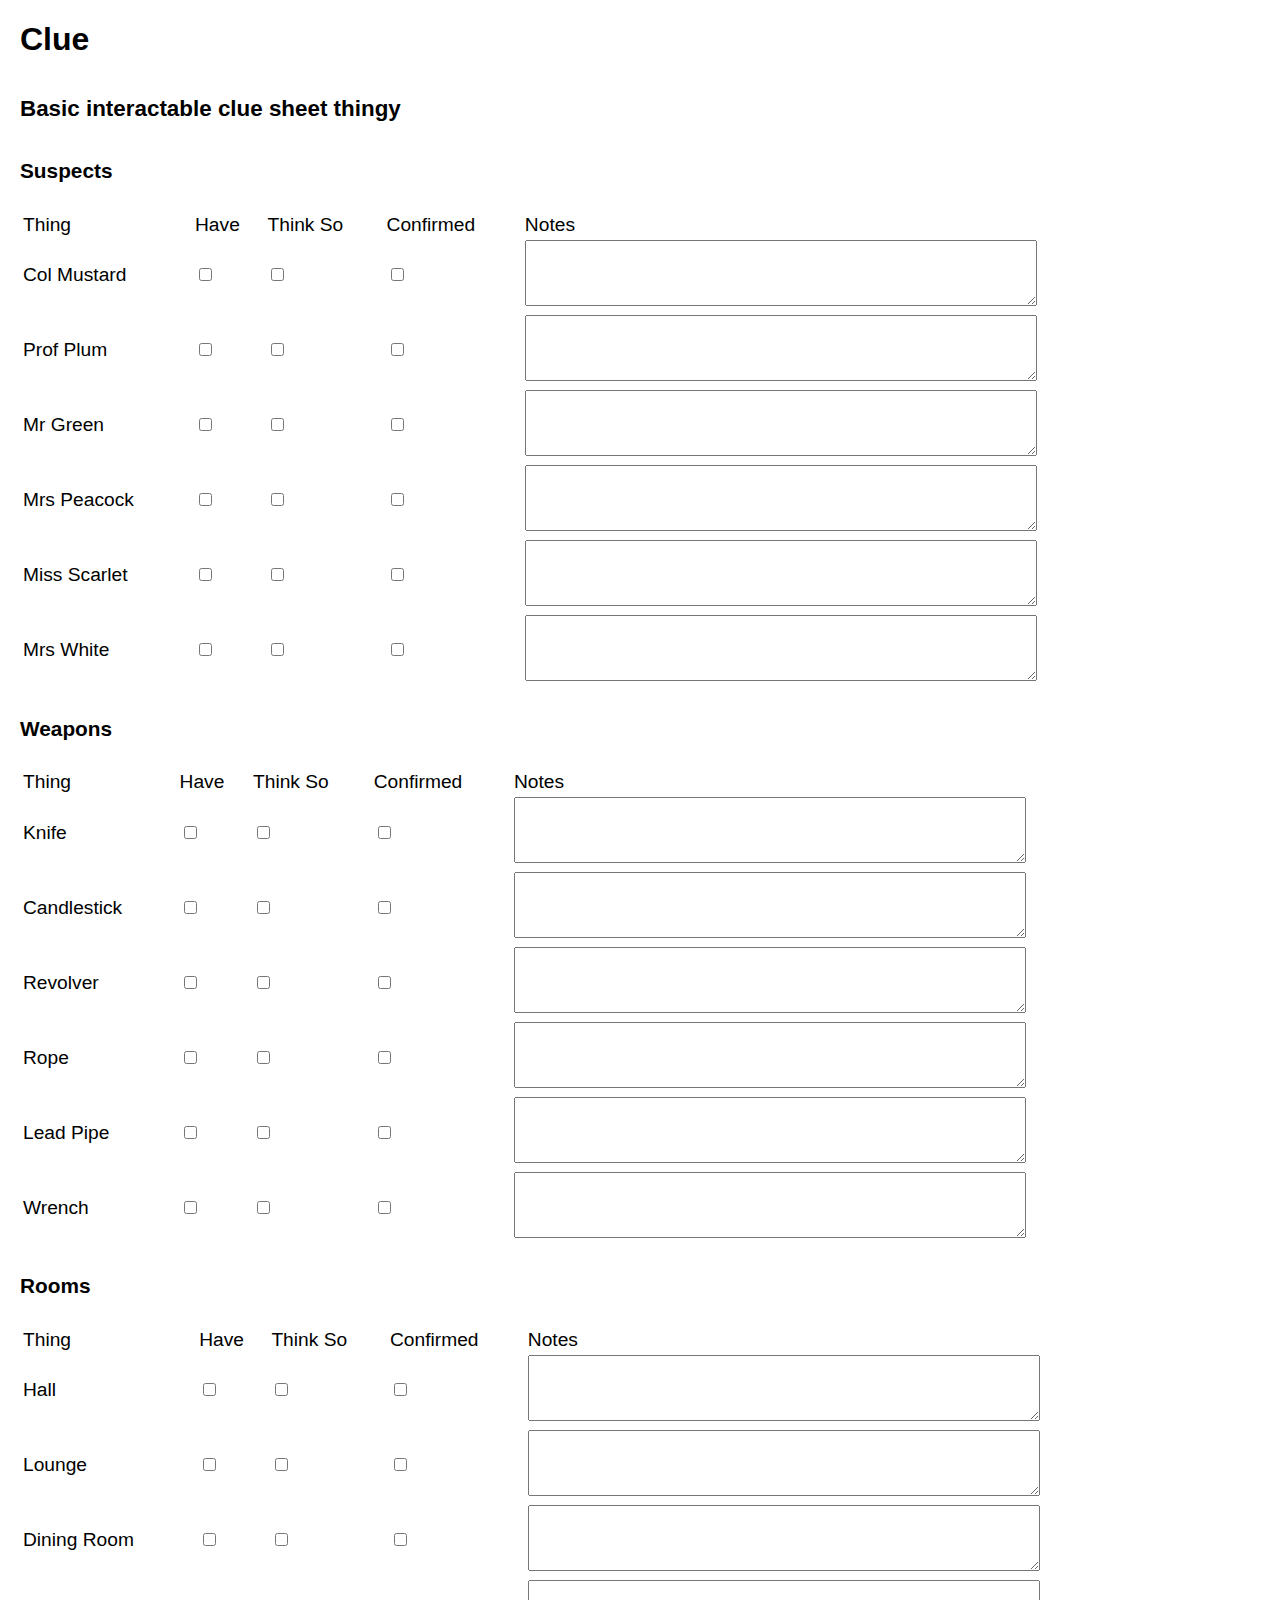
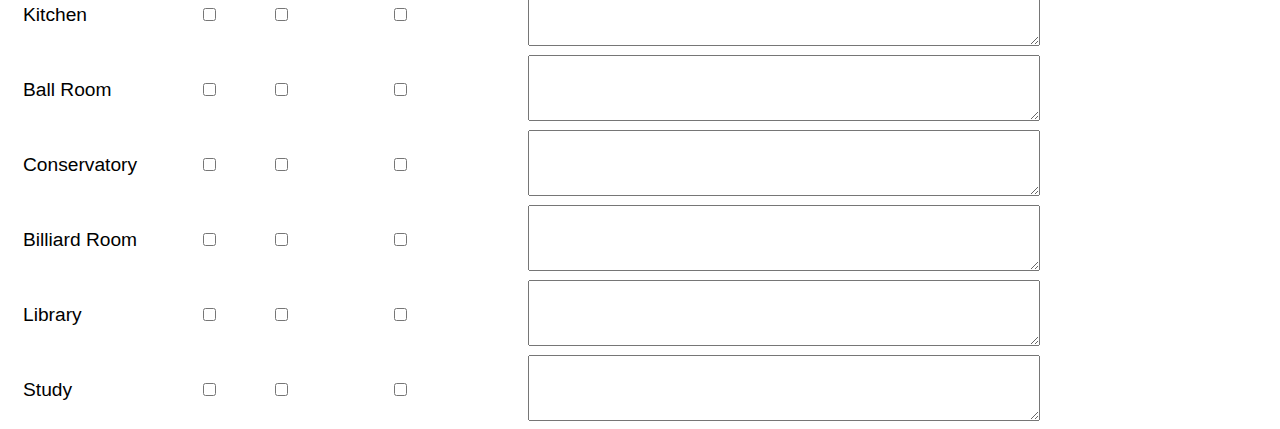
<file: clue.html>
<!doctype html>
<html>
	<head>
		<title>ExaBerries - Home</title>
		<link rel="stylesheet" href="assets/css/stylesheet.css">
		<link rel="stylesheet" href="assets/css/index.css">
		<style>
			td {
				font-size: 1.2em;
			}
			h5 {
				font-size: 1.4em;
			}
			h4 {
				font-size: 1.3em;
			}
		</style>
	</head>
	<body>
		<div class="background"></div>
		<div class="content">
			<h1>Clue</h1>
			<h5>Basic interactable clue sheet thingy</h4>
			<h4>Suspects</h4>
			<table style="width: 100vw">
				<tr>
					<td>Thing</td>
					<td>Have</td>
					<td>Think So</td>
					<td>Confirmed</td>
					<td>Notes</td>
				</tr>
				<tr>
					<td>Col Mustard</td>
					<td><input type="checkbox"></td>
					<td><input type="checkbox"></td>
					<td><input type="checkbox"></td>
					<td><textarea rows="4" style="width:40vw"></textarea></td>
				</tr>
				<tr>
					<td>Prof Plum</td>
					<td><input type="checkbox"></td>
					<td><input type="checkbox"></td>
					<td><input type="checkbox"></td>
					<td><textarea rows="4" style="width:40vw"></textarea></td>
				</tr>
				<tr>
					<td>Mr Green</td>
					<td><input type="checkbox"></td>
					<td><input type="checkbox"></td>
					<td><input type="checkbox"></td>
					<td><textarea rows="4" style="width:40vw"></textarea></td>
				</tr>
				<tr>
					<td>Mrs Peacock</td>
					<td><input type="checkbox"></td>
					<td><input type="checkbox"></td>
					<td><input type="checkbox"></td>
					<td><textarea rows="4" style="width:40vw"></textarea></td>
				</tr>
				<tr>
					<td>Miss Scarlet</td>
					<td><input type="checkbox"></td>
					<td><input type="checkbox"></td>
					<td><input type="checkbox"></td>
					<td><textarea rows="4" style="width:40vw"></textarea></td>
				</tr>
				<tr>
					<td>Mrs White</td>
					<td><input type="checkbox"></td>
					<td><input type="checkbox"></td>
					<td><input type="checkbox"></td>
					<td><textarea rows="4" style="width:40vw"></textarea></td>
				</tr>
			</table>
			<h4>Weapons</h4>
			<table style="width: 100vw">
				<tr>
					<td>Thing</td>
					<td>Have</td>
					<td>Think So</td>
					<td>Confirmed</td>
					<td>Notes</td>
				</tr>
				<tr>
					<td>Knife</td>
					<td><input type="checkbox"></td>
					<td><input type="checkbox"></td>
					<td><input type="checkbox"></td>
					<td><textarea rows="4" style="width:40vw"></textarea></td>
				</tr>
				<tr>
					<td>Candlestick</td>
					<td><input type="checkbox"></td>
					<td><input type="checkbox"></td>
					<td><input type="checkbox"></td>
					<td><textarea rows="4" style="width:40vw"></textarea></td>
				</tr>
				<tr>
					<td>Revolver</td>
					<td><input type="checkbox"></td>
					<td><input type="checkbox"></td>
					<td><input type="checkbox"></td>
					<td><textarea rows="4" style="width:40vw"></textarea></td>
				</tr>
				<tr>
					<td>Rope</td>
					<td><input type="checkbox"></td>
					<td><input type="checkbox"></td>
					<td><input type="checkbox"></td>
					<td><textarea rows="4" style="width:40vw"></textarea></td>
				</tr>
				<tr>
					<td>Lead Pipe</td>
					<td><input type="checkbox"></td>
					<td><input type="checkbox"></td>
					<td><input type="checkbox"></td>
					<td><textarea rows="4" style="width:40vw"></textarea></td>
				</tr>
				<tr>
					<td>Wrench</td>
					<td><input type="checkbox"></td>
					<td><input type="checkbox"></td>
					<td><input type="checkbox"></td>
					<td><textarea rows="4" style="width:40vw"></textarea></td>
				</tr>
			</table>
			<h4>Rooms</h4>
			<table style="width: 100vw">
				<tr>
					<td>Thing</td>
					<td>Have</td>
					<td>Think So</td>
					<td>Confirmed</td>
					<td>Notes</td>
				</tr>
				<tr>
					<td>Hall</td>
					<td><input type="checkbox"></td>
					<td><input type="checkbox"></td>
					<td><input type="checkbox"></td>
					<td><textarea rows="4" style="width:40vw"></textarea></td>
				</tr>
				<tr>
					<td>Lounge</td>
					<td><input type="checkbox"></td>
					<td><input type="checkbox"></td>
					<td><input type="checkbox"></td>
					<td><textarea rows="4" style="width:40vw"></textarea></td>
				</tr>
				<tr>
					<td>Dining Room</td>
					<td><input type="checkbox"></td>
					<td><input type="checkbox"></td>
					<td><input type="checkbox"></td>
					<td><textarea rows="4" style="width:40vw"></textarea></td>
				</tr>
				<tr>
					<td>Kitchen</td>
					<td><input type="checkbox"></td>
					<td><input type="checkbox"></td>
					<td><input type="checkbox"></td>
					<td><textarea rows="4" style="width:40vw"></textarea></td>
				</tr>
				<tr>
					<td>Ball Room</td>
					<td><input type="checkbox"></td>
					<td><input type="checkbox"></td>
					<td><input type="checkbox"></td>
					<td><textarea rows="4" style="width:40vw"></textarea></td>
				</tr>
				<tr>
					<td>Conservatory</td>
					<td><input type="checkbox"></td>
					<td><input type="checkbox"></td>
					<td><input type="checkbox"></td>
					<td><textarea rows="4" style="width:40vw"></textarea></td>
				</tr>
				<tr>
					<td>Billiard Room</td>
					<td><input type="checkbox"></td>
					<td><input type="checkbox"></td>
					<td><input type="checkbox"></td>
					<td><textarea rows="4" style="width:40vw"></textarea></td>
				</tr>
				<tr>
					<td>Library</td>
					<td><input type="checkbox"></td>
					<td><input type="checkbox"></td>
					<td><input type="checkbox"></td>
					<td><textarea rows="4" style="width:40vw"></textarea></td>
				</tr>
				<tr>
					<td>Study</td>
					<td><input type="checkbox"></td>
					<td><input type="checkbox"></td>
					<td><input type="checkbox"></td>
					<td><textarea rows="4" style="width:40vw"></textarea></td>
				</tr>
			</table>
		</div>
	</body>
</html>
</file>
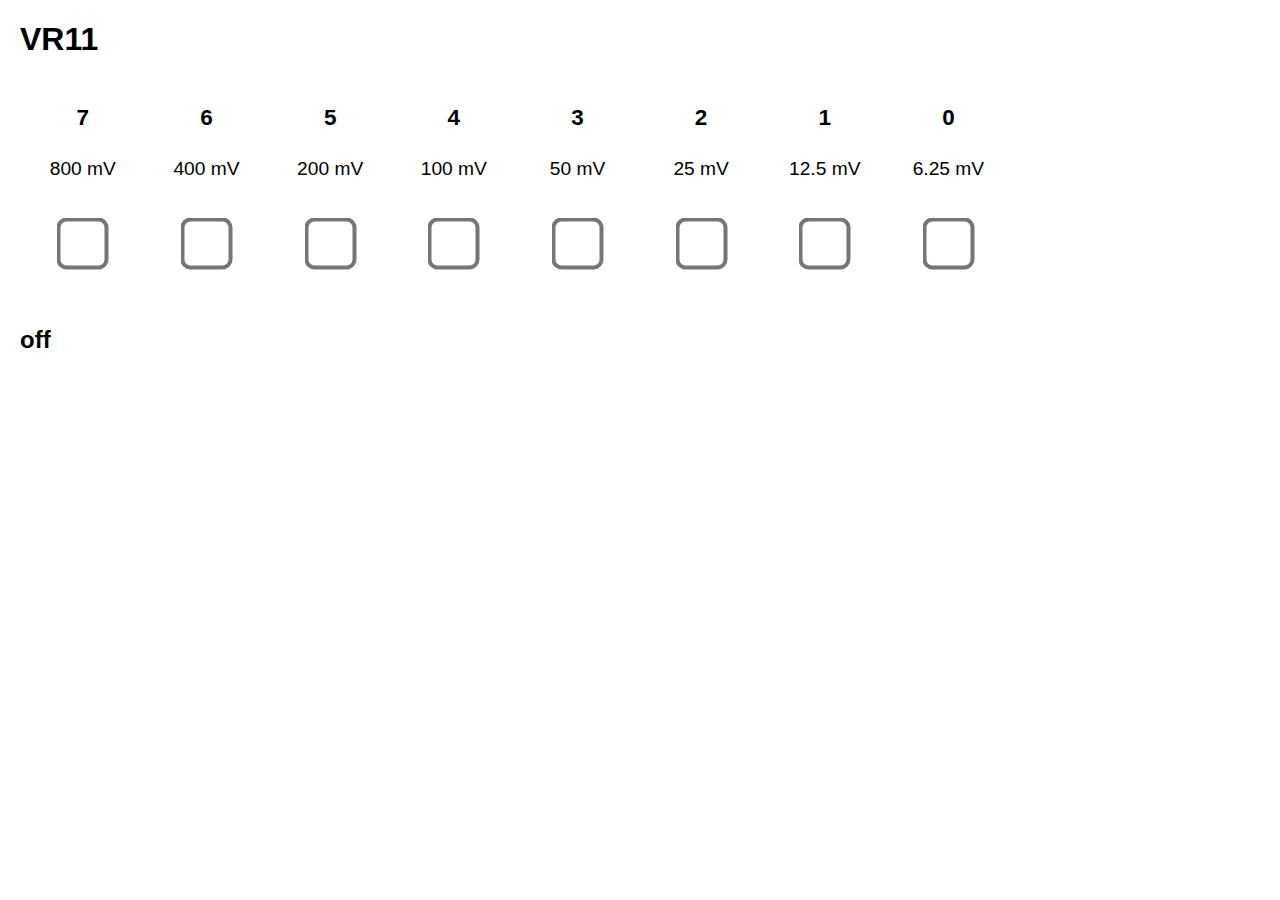
<file: vr11.html>
<!doctype html>
<html>
	<head>
		<title>ExaBerries - vr11</title>
		<link rel="stylesheet" href="assets/css/stylesheet.css">
		<link rel="stylesheet" href="assets/css/index.css">
		<style>
			td {
				font-size: 1.2em;
				text-align: center;
			}
			h5 {
				font-size: 1.4em;
			}
			h4 {
				font-size: 1.3em;
			}
			input {
				transform: scale(4);
				margin: 4em;
			}
		</style>
	</head>
	<body>
		<div class="background"></div>
		<div class="content">
			<h1>VR11</h1>
			<table>
				<tr>
					<td><h3>7</h3></td>
					<td><h3>6</h3></td>
					<td><h3>5</h3></td>
					<td><h3>4</h3></td>
					<td><h3>3</h3></td>
					<td><h3>2</h3></td>
					<td><h3>1</h3></td>
					<td><h3>0</h3></td>
				</tr>
				<tr>
					<td>800 mV</td>
					<td>400 mV</td>
					<td>200 mV</td>
					<td>100 mV</td>
					<td>50 mV</td>
					<td>25 mV</td>
					<td>12.5 mV</td>
					<td>6.25 mV</td>
				</tr>
				<tr>
					<td><input type="checkbox" id="vid7" onclick="calc()"/></td>
					<td><input type="checkbox" id="vid6" onclick="calc()"/></td>
					<td><input type="checkbox" id="vid5" onclick="calc()"/></td>
					<td><input type="checkbox" id="vid4" onclick="calc()"/></td>
					<td><input type="checkbox" id="vid3" onclick="calc()"/></td>
					<td><input type="checkbox" id="vid2" onclick="calc()"/></td>
					<td><input type="checkbox" id="vid1" onclick="calc()"/></td>
					<td><input type="checkbox" id="vid0" onclick="calc()"/></td>
				</tr>
			</table>
			<h2 id="output"></h2>
			<script>
				function calc() {
					voltage = 1612.5
					voltage -= document.getElementById("vid0").checked * 6.25;
					voltage -= document.getElementById("vid1").checked * 12.5;
					voltage -= document.getElementById("vid2").checked * 25;
					voltage -= document.getElementById("vid3").checked * 50;
					voltage -= document.getElementById("vid4").checked * 100;
					voltage -= document.getElementById("vid5").checked * 200;
					voltage -= document.getElementById("vid6").checked * 400;
					voltage -= document.getElementById("vid7").checked * 800;
					voltage /= 1000
					if (voltage > 1.6 || voltage < 0.5) {
						voltage = "off"
					}
					document.getElementById("output").innerHTML = voltage
				}
				calc()
			</script>
		</div>
	</body>
</html>
</file>
<file: assets/css/stylesheet.css>
* {
	box-sizing: border-box;
}

html {
	height: 100%
}

body {
	font-family: Helvetica Neue, Helvetica, Arial, sans-serif;
	margin: 0;
}

.background {
	height: 100%;
	text-align: center;
	display: block;
	z-index: 1;
	top: 0px;
	left: 0px;
}

.content {
	margin-top: 20px;
	margin-left: 20px;
	margin-right: 20px;
	z-index: 2;
}

.blur4 {
	display: block;
	-webkit-filter: blur(4px);
	-moz-filter: blur(4px);
	-o-filter: blur(4px);
	-ms-filter: blur(4px);
	filter: blur(4px);
}

.blur8 {
	display: block;
	-webkit-filter: blur(8px);
	-moz-filter: blur(8px);
	-o-filter: blur(8px);
	-ms-filter: blur(8px);
	filter: blur(8px);
}

.blur16 {
	display: block;
	-webkit-filter: blur(16px);
	-moz-filter: blur(16px);
	-o-filter: blur(16px);
	-ms-filter: blur(16px);
	filter: blur(16px);
}

.fixed {
	position: fixed;
}
</file>
<file: assets/css/index.css>
.background {
}

#project-grid {
	display: grid;
	grid-template-columns: auto auto;
	grid-gap: 10px;
	height: 100%;
}

.project-box {
	background-color: #444;
	color: #fff;
	border-radius: 5px;
	padding: 20px;
}

.project-coming-soon {
	background-color: #222;
	color: #fff;
	border-radius: 5px;
	padding: 20px;
	padding-bottom: 100px;
}

.project-box:hover {
	background-color: #1db954;
}

.pba {
	grid-column: 1 / 3;
	grid-row: 1;
}

.pbb {
	grid-column: 3;
	grid-row: 1 / 3;
}

.pbc {
	grid-column: 1;
	grid-row: 2;
}

.pbd {
	grid-column: 2;
	grid-row: 2;
}
</file>
